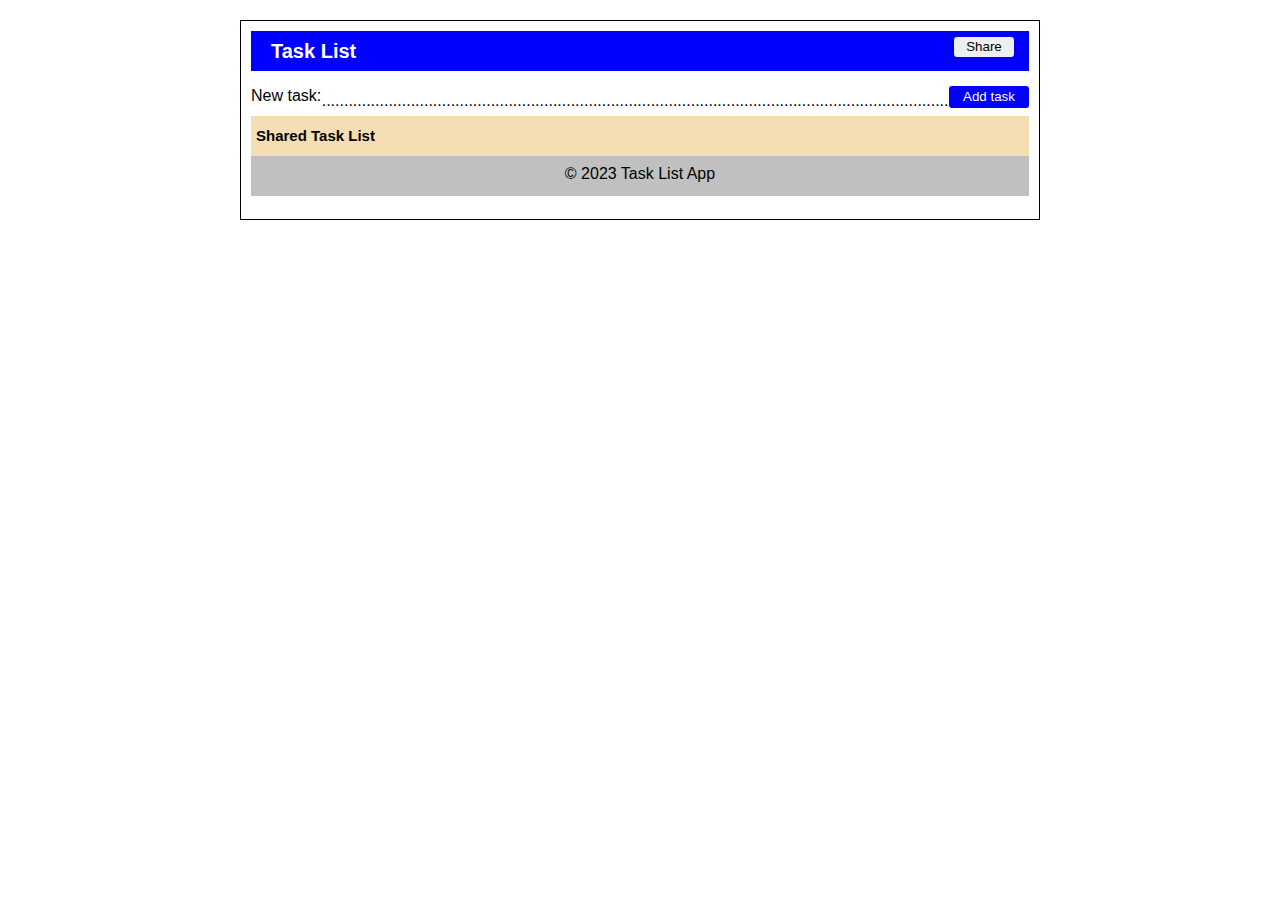
<file: BT1/index.html>
<!DOCTYPE html>
<html lang="en">
  <head>
    <meta charset="UTF-8" />
    <meta http-equiv="X-UA-Compatible" content="IE=edge" />
    <meta name="viewport" content="width=device-width, initial-scale=1.0" />
    <link rel="stylesheet" href="./style.css" />
    <title>Bài tập 1</title>
  </head>
  <body>
    <div class="main-task">
      <div  class="content">
        <div class="top-task">
          <div>
            <h4>Task List</h4>
          </div>
          <div>
            <button class="btn_share">Share</button>
          </div>
        </div>

        <div class="mid-task">
          <div>
            <p>New task:</p>
          </div>
          <p class="dot-line">.............................................................................................................................................</p>
          <div>
            <button class="btn_add">Add task</button>
          </div>
        </div>
        <h5>Shared Task List</h5>
        <p class="foot">&#169; 2023 Task List App</p>
      </div>
    </div>
  </body>
</html>
</file>
<file: BT1/style.css>
*{
    padding: 0;
    margin: 0;
    box-sizing: border-box;
}

body{
    font-family: Arial, Helvetica, sans-serif;
}

.main-task{
    width: 800px;
    height: 200px;
    margin: 20px auto;
    border: 0.1px solid;
    line-height: 30px;

}

.content{
    margin: 10px 10px;
}

.top-task{
    height: 40px;
    background-color: blue;
    color: white;
    display: flex;
    justify-content: space-between;

}

.btn_share{
    width: 60px;
    height: 20px;
    border: none;
    border-radius: 3px;
    margin-right: 15px;
}

h4{
    margin-left: 20px;
    margin-top: 5px;
    font-size: 20px;
}

.mid-task{
    display: flex;
    justify-content: space-between;
    margin-top: 10px;
}

.dot-line{
    margin-top: 5px;
}

.btn_add{
    width: 80px;
    height: 22px;
    background-color: blue;
    color: white;
    border: none;
    border-radius: 3px;
}

h5{
    font-size: 15px;
    width: 100%;
    height: 40px;
    background-color: wheat;
    padding: 5px;
}

.foot{
    width: 100%;
    height: 40px;
    text-align: center;
    background-color: silver;
    padding: 3px;
}
</file>
